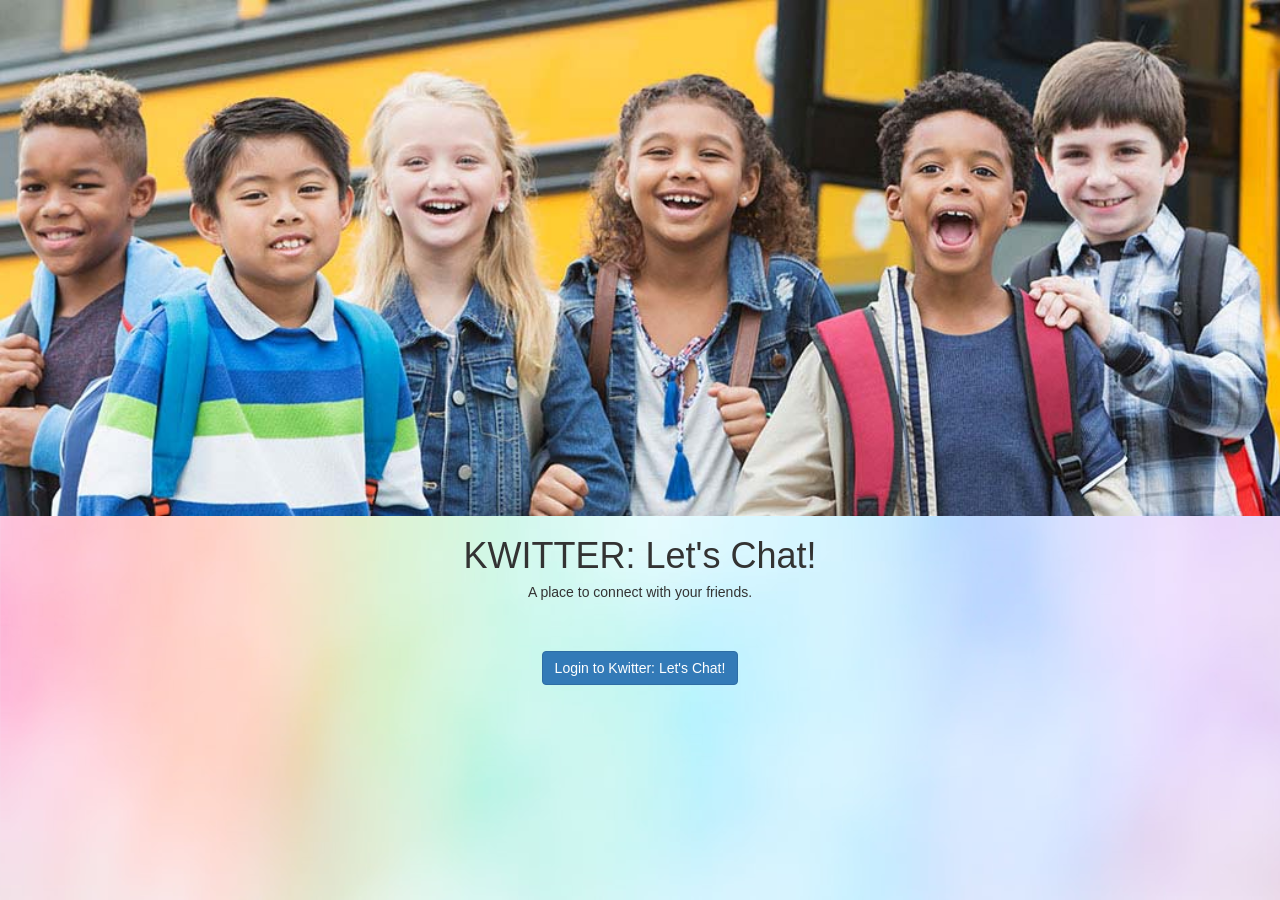
<file: index.html>
<!DOCTYPE html>
<html>
<head>
	<title>Kwitter</title>
<link href="https://fonts.googleapis.com/css?family=Yeon+Sung&display=swap" rel="stylesheet"><meta name="viewport" content="width=device-width, initial-scale=1">

<link rel="stylesheet" href="https://maxcdn.bootstrapcdn.com/bootstrap/3.4.0/css/bootstrap.min.css">
<script src="https://ajax.googleapis.com/ajax/libs/jquery/3.4.1/jquery.min.js"></script>
<script src="https://maxcdn.bootstrapcdn.com/bootstrap/3.4.0/js/bootstrap.min.js"></script>

<link rel="stylesheet" type="text/css" href="kwitter.css">
<script src="kwitter.js"></script>
</head>
<body>

<center>
    <section> 
       <img src="schoolkids.jpg" width="1535px"> 
    </section>
	<h1 class="header">	KWITTER: Let's Chat! </h1>
    <h5> A place to connect with your friends. </h5>
    <br> 
    <br> 
    <button class="btn btn-primary" onclick="loginOne()" id="login-main"> Login to Kwitter: Let's Chat! </button>
</center>
</body>
</html>
</file>
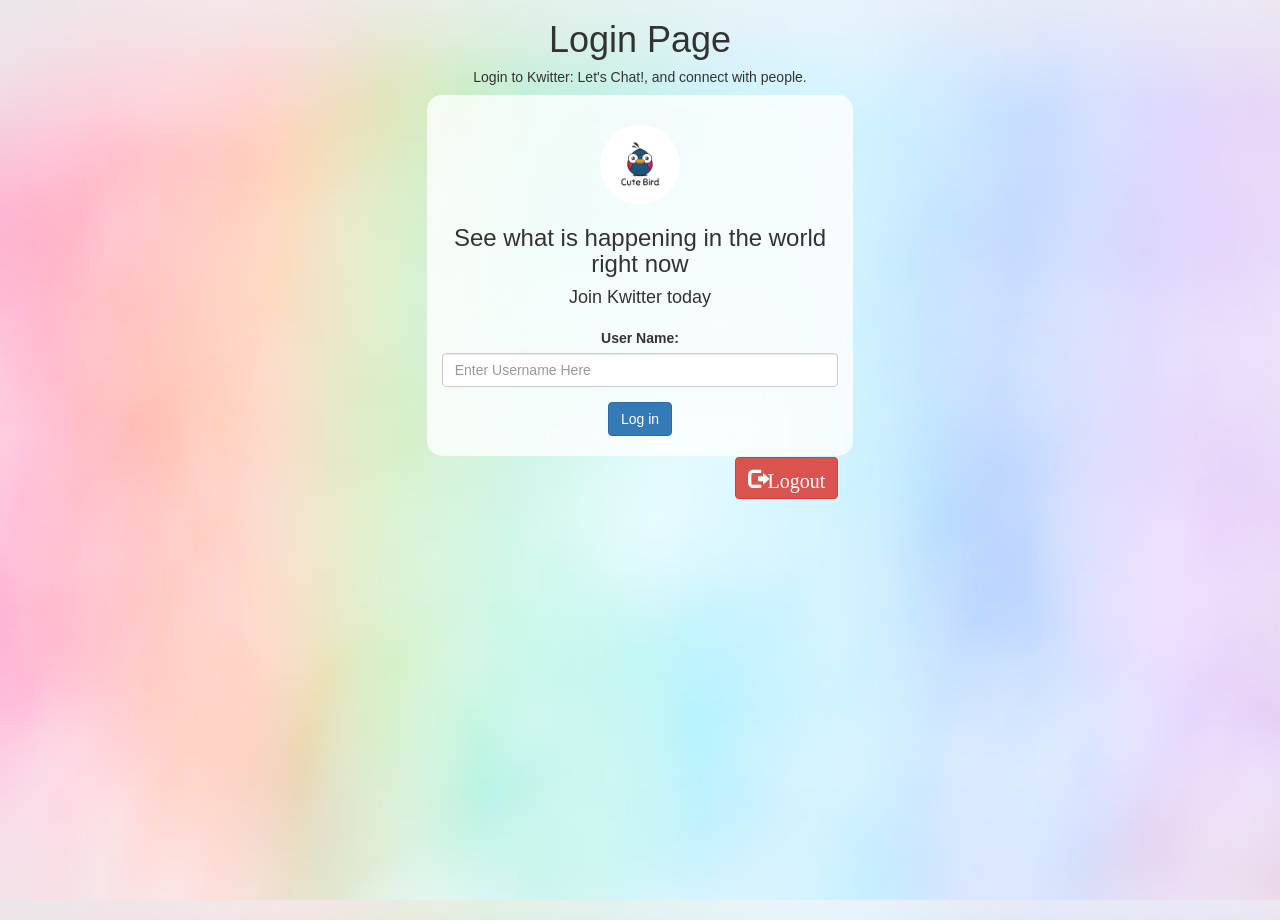
<file: login.html>
<!DOCTYPE html>
<html>
<head>
	<title>Kwitter</title>
<link href="https://fonts.googleapis.com/css?family=Yeon+Sung&display=swap" rel="stylesheet"><meta name="viewport" content="width=device-width, initial-scale=1">

<link rel="stylesheet" href="https://maxcdn.bootstrapcdn.com/bootstrap/3.4.0/css/bootstrap.min.css">
<script src="https://ajax.googleapis.com/ajax/libs/jquery/3.4.1/jquery.min.js"></script>
<script src="https://maxcdn.bootstrapcdn.com/bootstrap/3.4.0/js/bootstrap.min.js"></script>

<link rel="stylesheet" type="text/css" href="kwitter.css">
<script src="kwitter.js"></script>
</head>
<body>
    <center>
    
        <h1> Login Page </h1>
        <h5> Login to Kwitter: Let's Chat!, and connect with people. </h5>
        <div class="col-lg-4 col-md-6 col-sm-6 col-xs-11 login_div">
            <img src="logo.png" class="logo">
                <h3 >See what is happening in the world right now</h3>
                <h4 >Join Kwitter today</h4>
                <h1 id="username-display"> </h1>
                <div class="form-group">
                  <label >User Name:</label>
                  <br>
                  <input id="username" type="text" class="form-control" placeholder="Enter Username Here"> 
        
                </div>
                <button id="login-2" class="btn btn-primary" onclick="addUser()">Log in</button>
                <br><br>
                
                <button id="logout" class="glyphicon glyphicon-log-out btn btn-danger" onclick="logOut()">Logout</button>
            
    </center>
</file>
<file: kwitter.css>
html, body
{
  height: 100%;
  margin: 0;
}

body{
    background-image: url("pstl2.jpeg");
    background-size: cover;
}


.header img
{
	width: 80px;margin-left: -15px;
}

.login_div
{
	background: rgba(255,255,255,0.8);float: none;border-radius: 15px;
}

.logo
{
	width: 80px;margin-top: 30px;border-radius: 40px;
}

#login_button
{
	width: 80%;border-radius: 15px;
}

.room_name
{
	cursor: pointer;
	font-size: 20px;
}


#logout
{
	font-size: 20px; float: right;
}


#output
{
	padding: 10px; width:80%;background: rgba(255,255,255,0.8);border-radius: 15px;
}

.input_div_room_page
{
	width: 80%;
}

.input_div label
{
	color: white;font-size: 20px;
}


.input_div_message_page
{
	position: fixed;bottom: 0px;width: 100%;background: rgba(255,255,255,0.8);
}
.input_div_message_page label
{
	color: black;
}
.input_div_message_page #msg
{
	width: 80%;
}
.input_div_message_page button
{
	margin-top: 15px;
	width: 50%; 
}
.color_white
{
	color: white
}

.user_tick
{
	width:20px;
}
.message_h4
{
	padding-left:5px;color:grey;
}
</file>
